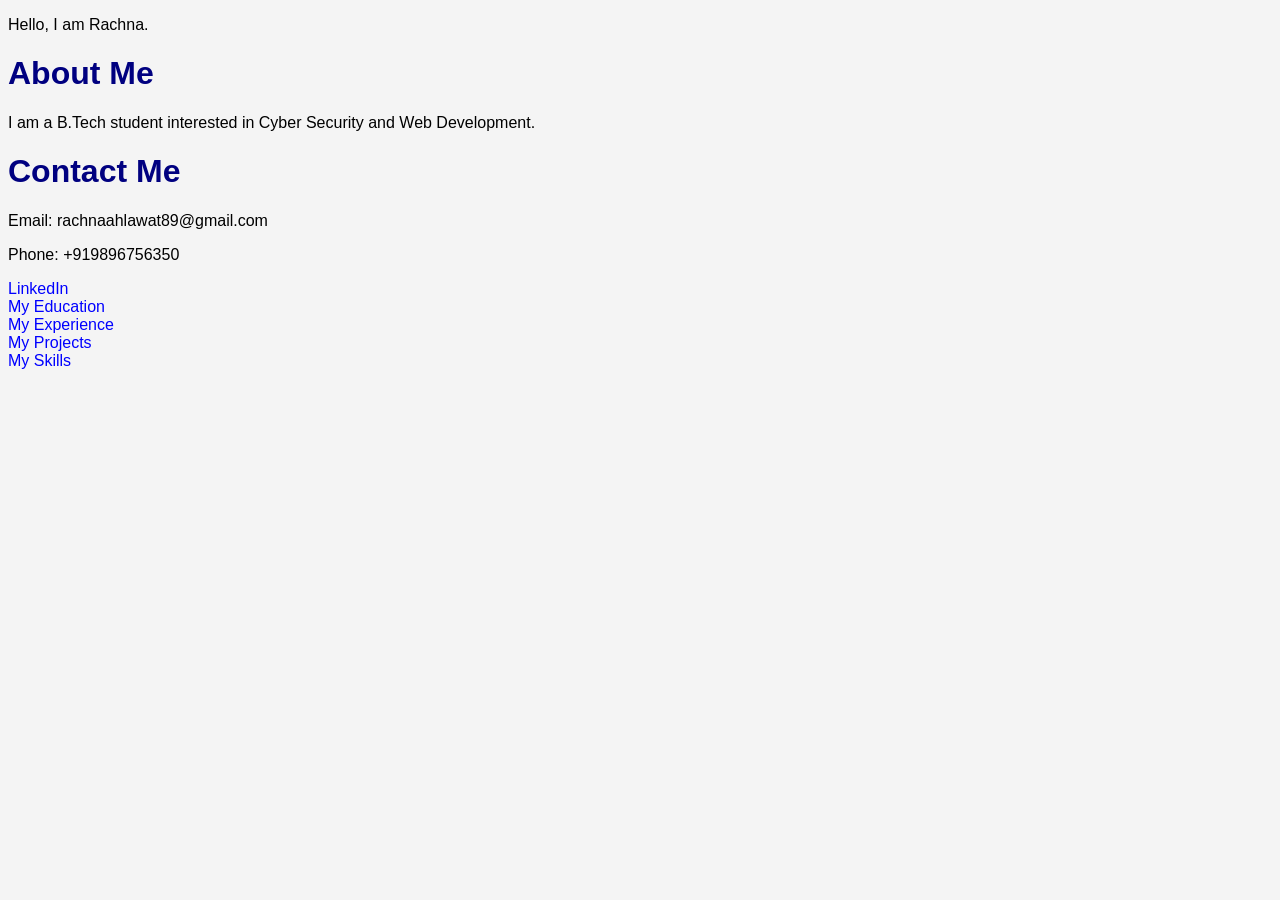
<file: index.html>
<!DOCTYPE html>
<html lang="en">
<head>
    <meta charset="UTF-8">
    <meta name="viewport" content="width=device-width, initial-scale=1.0">
    <title>Website</title>
    <link rel="stylesheet" href="style.css">
</head>
<body>

    <p>Hello, I am Rachna.</p>
    <h1>About Me</h1>
    <p> I am a B.Tech student interested in Cyber Security and Web Development. </p>

    <h1>Contact Me</h1>
    <p>Email: rachnaahlawat89@gmail.com</p>
    <p>Phone: +919896756350</p>
    <a href="https://www.linkedin.com/in/rachna-ahlawat-950163281/"> LinkedIn </a>
    <br>
    <a href="education.html"> My Education</a>
    <br>
    <a href="experience.html"> My Experience</a>
    <br>
    <a href="projects.html"> My Projects</a>
    <br>
    <a href="skills.html"> My Skills</a>

</body>
</html>
</file>
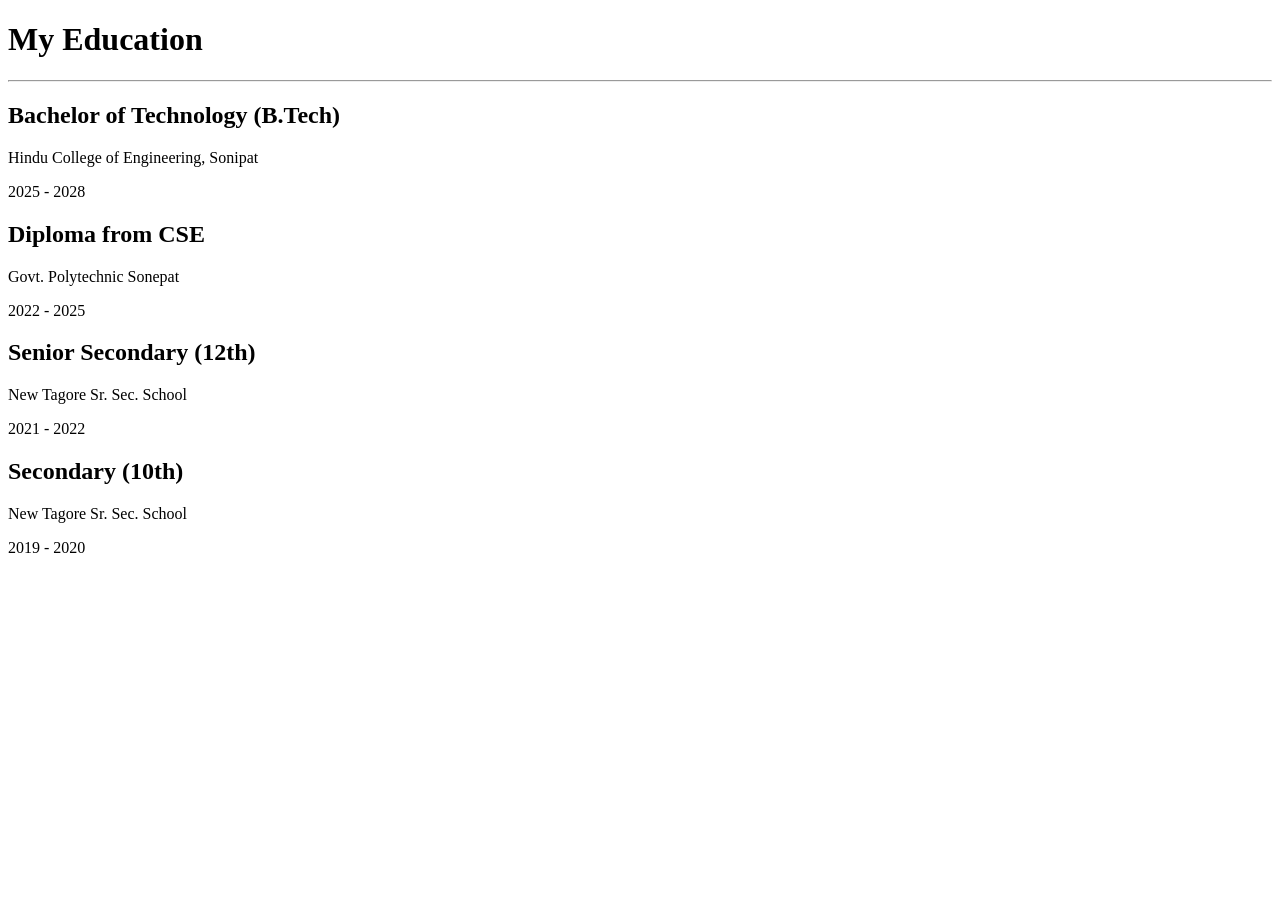
<file: education.html>
<!DOCTYPE html>
<html lang="en">
<head>
    <meta charset="UTF-8">
    <meta name="viewport" content="width=device-width, initial-scale=1.0">
    <title>Education</title>
</head>
<body>

    <h1>My Education</h1>

    <hr>

    <h2>Bachelor of Technology (B.Tech)</h2>
    <p>Hindu College of Engineering, Sonipat</p>
    <p>2025 - 2028</p>

    <h2>Diploma from CSE</h2>
    <p>Govt. Polytechnic Sonepat</p>
    <p>2022 - 2025</p>

    <h2>Senior Secondary (12th)</h2>
    <p>New Tagore Sr. Sec. School</p>
    <p>2021 - 2022</p>

    <h2>Secondary (10th)</h2>
    <p>New Tagore Sr. Sec. School</p>
    <p>2019 - 2020</p>

</body>
</html>
</file>
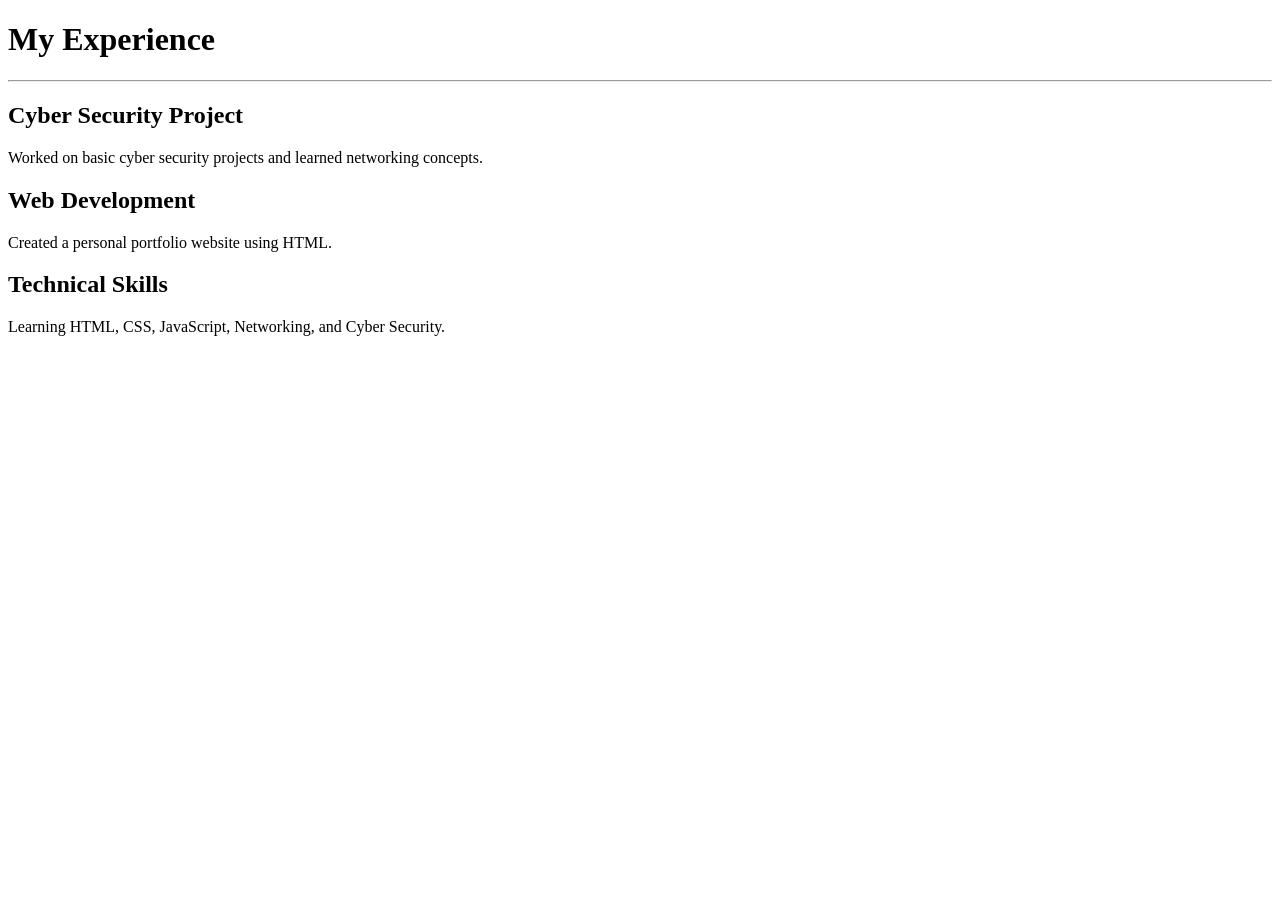
<file: experience.html>
<!DOCTYPE html>
<html lang="en">
<head>
    <meta charset="UTF-8">
    <meta name="viewport" content="width=device-width, initial-scale=1.0">
    <title>Experience</title>
</head>
<body>

    <h1>My Experience</h1>

    <hr>

    <h2>Cyber Security Project</h2>
    <p>Worked on basic cyber security projects and learned networking concepts.</p>

    <h2>Web Development</h2>
    <p>Created a personal portfolio website using HTML.</p>

    <h2>Technical Skills</h2>
    <p>Learning HTML, CSS, JavaScript, Networking, and Cyber Security.</p>

</body>
</html>
</file>
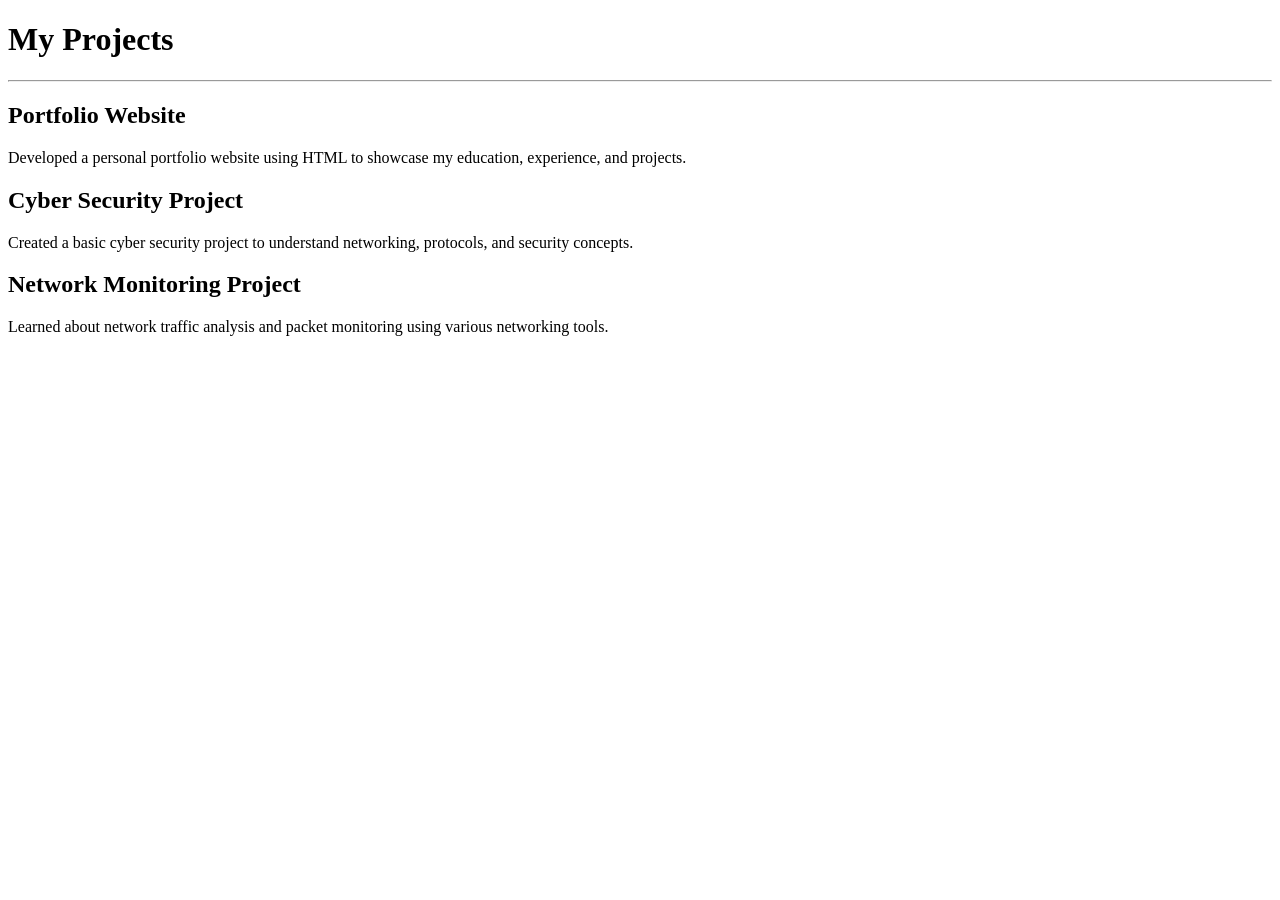
<file: projects.html>
<!DOCTYPE html>
<html lang="en">
<head>
    <meta charset="UTF-8">
    <meta name="viewport" content="width=device-width, initial-scale=1.0">
    <title>Projects</title>
</head>
<body>

    <h1>My Projects</h1>

    <hr>

    <h2>Portfolio Website</h2>
    <p>
        Developed a personal portfolio website using HTML to showcase
        my education, experience, and projects.
    </p>

    <h2>Cyber Security Project</h2>
    <p>
        Created a basic cyber security project to understand networking,
        protocols, and security concepts.
    </p>

    <h2>Network Monitoring Project</h2>
    <p>
        Learned about network traffic analysis and packet monitoring
        using various networking tools.
    </p>

</body>
</html>
</file>
<file: style.css>
body{
    background-color: #f4f4f4;
    font-family: Arial, sans-serif;
}

h1{
    color: navy;
}

a{
    text-decoration: none;
    color: blue;
}
</file>
